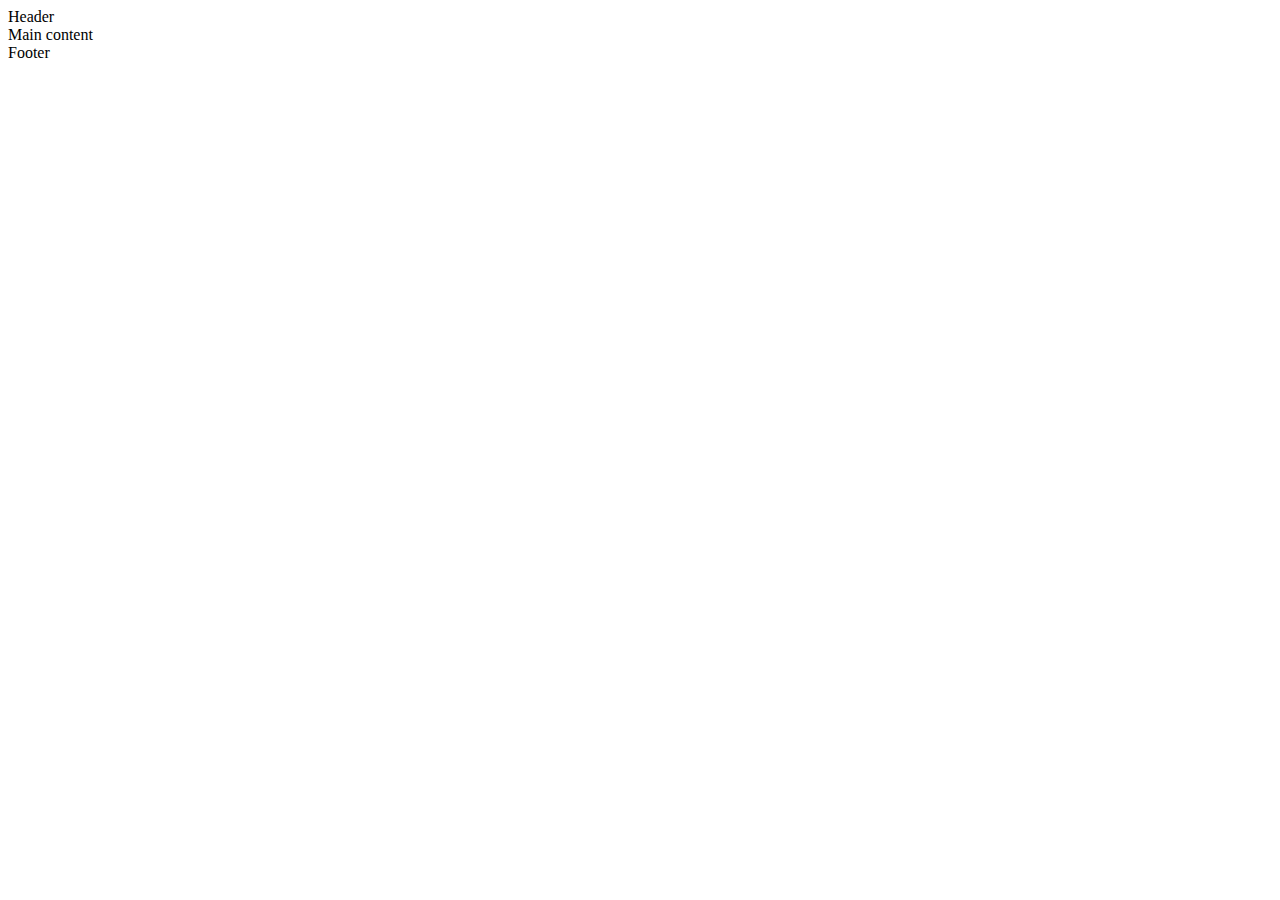
<file: index.html>
<!DOCTYPE html>
<html lang="en">
  <head>
    <meta charset="UTF-8" />
    <meta name="viewport" content="width=device-width, initial-scale=1.0" />
    <!-- Meta tags for search engines -->
    <meta
      name="description"
      content="Love Running. Club for runners in Dublin, Ireland. Urban running, trail running. Dublin docklands and Phoenix Park"
    />
    <meta
      name="keywords"
      content="love running, run, running club, runners, Ireland, Dublin, sport, exercise"
    />
    <!--- Title --->
    <title>Love running</title>
    <!---- Favicon --->
    <link
      rel="apple-touch-icon"
      sizes="180x180"
      href="assets/favicon/apple-touch-icon.png"
    />
    <link
      rel="icon"
      type="image/png"
      sizes="32x32"
      href="assets/favicon/favicon-32x32.png"
    />
    <link
      rel="icon"
      type="image/png"
      sizes="16x16"
      href="assets/favicon/favicon-16x16.png"
    />
  </head>
  <body>
    <!-- Header -->
    <header>Header</header>

    <!-- Main content -->
    <main>Main content</main>

    <!-- Footer -->
    <footer>Footer</footer>
  </body>
</html>
</file>
